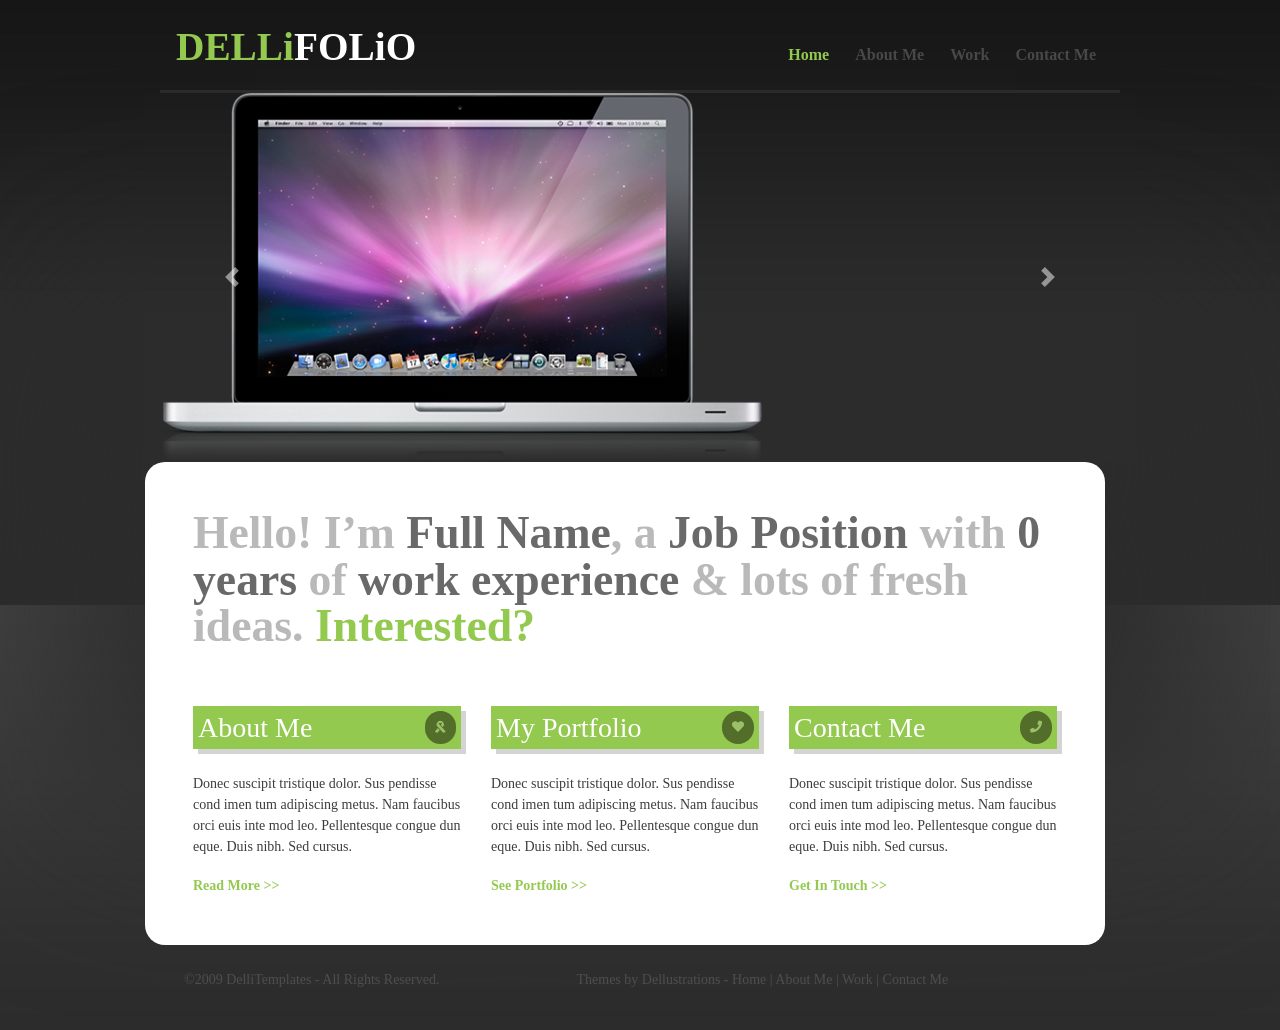
<file: index.html>
<!DOCTYPE html>
<html lang="en">
<head>
	<meta charset="UTF-8">
	<meta name="veiwport" content="width=device-width initial-scale=1">
	<title>Dellifolio</title>
	<link rel="stylesheet" href="https://stackpath.bootstrapcdn.com/bootstrap/4.1.2/css/bootstrap.min.css" integrity="sha384-Smlep5jCw/wG7hdkwQ/Z5nLIefveQRIY9nfy6xoR1uRYBtpZgI6339F5dgvm/e9B" crossorigin="anonymous">
	<link rel="stylesheet" href="https://use.fontawesome.com/releases/v5.1.1/css/all.css" integrity="sha384-O8whS3fhG2OnA5Kas0Y9l3cfpmYjapjI0E4theH4iuMD+pLhbf6JI0jIMfYcK3yZ" crossorigin="anonymous">
	<link rel="stylesheet" href="css/style.css">
</head>
<body>
	<div class="wrapper">

		<nav class="navbar navbar-expand-md navbar-default">
			<a href="#" class="navbar-brand "><span id="logo_green">DELLi</span>FOLiO</a>
			<button class="navbar-toggler" type="button" data-toggle="collapse" data-target="#navbarNav" aria-controls="navbarNav" aria-expanded="false" aria-label="Toggle navigation">
			   	<span class="navbar-toggler-icon"></span>
			</button>
			<div class="collapse navbar-collapse justify-content-end" id="navbarNav"> 
				<ul class="navbar-nav">
					<li class="nav-item active">
						<a href="#" class="nav-link">Home</a>
					</li>
					<li class="nav-item">
						<a href="#" class="nav-link">About Me</a>
					</li>
					<li class="nav-item">
						<a href="#" class="nav-link">Work</a>
					</li>
					<li class="nav-item">
						<a href="#" class="nav-link">Contact Me</a>
					</li>
				</ul>
			</div>
		</nav>
		<div class="row swd-box">
			<div class="col">
				<div id="carouselExampleControls" class="carousel slide" data-ride="carousel">
				    <div class="carousel-inner">
				    	<div class="carousel-item active">
				    		<img class="d-block mg-auto" src="img/laptop.png" alt="First slide">
				    	</div>
				    	<div class="carousel-item">
				      		<img class="d-block mg-auto" src="img/laptop.png" alt="Second slide">
				    	</div>
				    	<div class="carousel-item">
				      		<img class="d-block mg-auto" src="img/laptop.png" alt="Third slide">
				    	</div>
				    </div>
				  	<a class="carousel-control-prev" href="#carouselExampleControls" role="button" data-slide="prev">
				    	<span class="carousel-control-prev-icon" aria-hidden="true"></span>
				    	<span class="sr-only">Previous</span>
				  	</a>
				  	<a class="carousel-control-next" href="#carouselExampleControls" role="button" data-slide="next">
				    	<span class="carousel-control-next-icon" aria-hidden="true"></span>
				    	<span class="sr-only">Next</span>
				  	</a>
				</div>
			</div>	
		</div>
		<div class="row bg-wiht w-100 bor_ra p-5 content">
			<div class="row">
				<div class="col mb-5">
					<h1>Hello! I’m <span class="cr_b">Full Name</span>, a <span class="cr_b">Job Position</span>
					with <span class="cr_b">0 years</span> of <span class="cr_b">work experience</span> & lots 
					of fresh ideas. <span class="cr_green">Interested?</span></h1>
				</div>	
			</div>
			<div class="row">
				<div class="col">
					<h3 class="d-flex justify-content-between mb-4">
						About Me
						<i class="fas fa-ribbon"></i>
					</h3>
					<p>
						Donec suscipit tristique dolor. Sus
						pendisse cond imen tum adipiscing 
						metus. Nam faucibus orci euis inte
						mod leo. Pellentesque congue dun
						eque. Duis nibh. Sed cursus.
					</p>
					<a href="#">Read More >></a>
				</div>
				<div class="col">
					<h3 class="d-flex justify-content-between mb-4">
						My Portfolio
						<i class="fas fa-heart "></i>
					</h3>
					<p>
						Donec suscipit tristique dolor. Sus
						pendisse cond imen tum adipiscing 
						metus. Nam faucibus orci euis inte
						mod leo. Pellentesque congue dun
						eque. Duis nibh. Sed cursus.
					</p>
					<a href="#">See Portfolio >></a>
				</div>
				<div class="col">
					<h3 class="d-flex justify-content-between mb-4">
						Contact Me
						<i class="fas fa-phone"></i>
					</h3>
					<p>
						Donec suscipit tristique dolor. Sus
						pendisse cond imen tum adipiscing 
						metus. Nam faucibus orci euis inte
						mod leo. Pellentesque congue dun
						eque. Duis nibh. Sed cursus.
					</p>
					<a href="#">Get In Touch >></a>
				</div>
			</div>
		</div>
		<footer class="p-4">
			<div class="row">
				<div class="col col-5">
					<p>
						©2009 DelliTemplates - All Rights Reserved.
					</p>
				</div>
				<div class="col col-7">
					<p>
						Themes by Dellustrations - Home | About Me | Work | Contact Me
					</p>
				</div>
			</div>	
		</footer>











	<script src="https://code.jquery.com/jquery-3.3.1.slim.min.js" integrity="sha384-q8i/X+965DzO0rT7abK41JStQIAqVgRVzpbzo5smXKp4YfRvH+8abtTE1Pi6jizo" crossorigin="anonymous"></script>
	<script src="https://cdnjs.cloudflare.com/ajax/libs/popper.js/1.14.3/umd/popper.min.js" integrity="sha384-ZMP7rVo3mIykV+2+9J3UJ46jBk0WLaUAdn689aCwoqbBJiSnjAK/l8WvCWPIPm49" crossorigin="anonymous"></script>
	<script src="https://stackpath.bootstrapcdn.com/bootstrap/4.1.2/js/bootstrap.min.js" integrity="sha384-o+RDsa0aLu++PJvFqy8fFScvbHFLtbvScb8AjopnFD+iEQ7wo/CG0xlczd+2O/em" crossorigin="anonymous"></script>
</body>
</html>
</file>
<file: css/style.css>
@font-face{
	font-family: Century Gothic;
	src: url(../font/Century Gothic.ttf);
}


body{
	background: url(../img/bg_top_gradient.jpg) repeat-x 0 0,
	url(../img/bg_bottom_gradient.png) repeat-x 0 100%;
	background-color: #2c2c2c;
}
.wrapper{
	width: 960px;
	margin: auto;
}
/*=============================header===================*/
nav.navbar{
	font-family: Century Gothic;
	border-bottom: 3px solid #2b2b2b;
}
nav.navbar>a.navbar-brand{
	font-size: 39.31px;
	font-weight: bold;
	margin-top: 5px;
	color: #fff;
}
#logo_green,
.cr_green{
	color: #94c950;
}
div.collapse ul.navbar-nav a.nav-link{
	font-size: 16.05px;
	font-weight: bold;
	margin-top: 20px;
	margin-left: 10px;
	color: #484848;
}
div#navbarNav>ul.navbar-nav>li.active>a{
	color: #94c950;
}
div#navbarNav>ul.navbar-nav>li>a:hover{
	color: #94c950;
}
/*============================slider=======================*/
.swd-box{
	 box-shadow: 0px 269px 189px 70px #2c2c2c;
}
/*==============================content=============================*/
.bor_ra{
	border-radius: 20px;
}
.bg-wiht{
	background: #fff;
}
h1{
	font-family: HelveticoNeue;
	font-size: 45.72px;
	font-weight: bold;
	line-height: 46.6px;
	color: #b9b9b9;
}
.cr_b{
	color: #696969;
}
.content h3{
	font-family: HelveticoNeue;
	padding: 5px;
	background: #94c950;
	color: #fff;
	box-shadow: 5px 5px 0px 0px #d4d4d4;
}
.fas{
	padding: 10px;
	background: #536d2a;
	color: #9bc168;
	font-size: 12px;
	border-radius: 30px;
}
.content p{
	font-family: Verdana;
	font-size: 14px;
	color: #3c3d3e;
}
.content a{
	font-family: Verdana;
	font-size: 14px;
	font-weight: bold;
	color: #94c950;
}
/*========================footer====================================*/
footer p{
	font-family: Verdana;
	font-size: 14px;
	color: #4e4e4e;
}
</file>
